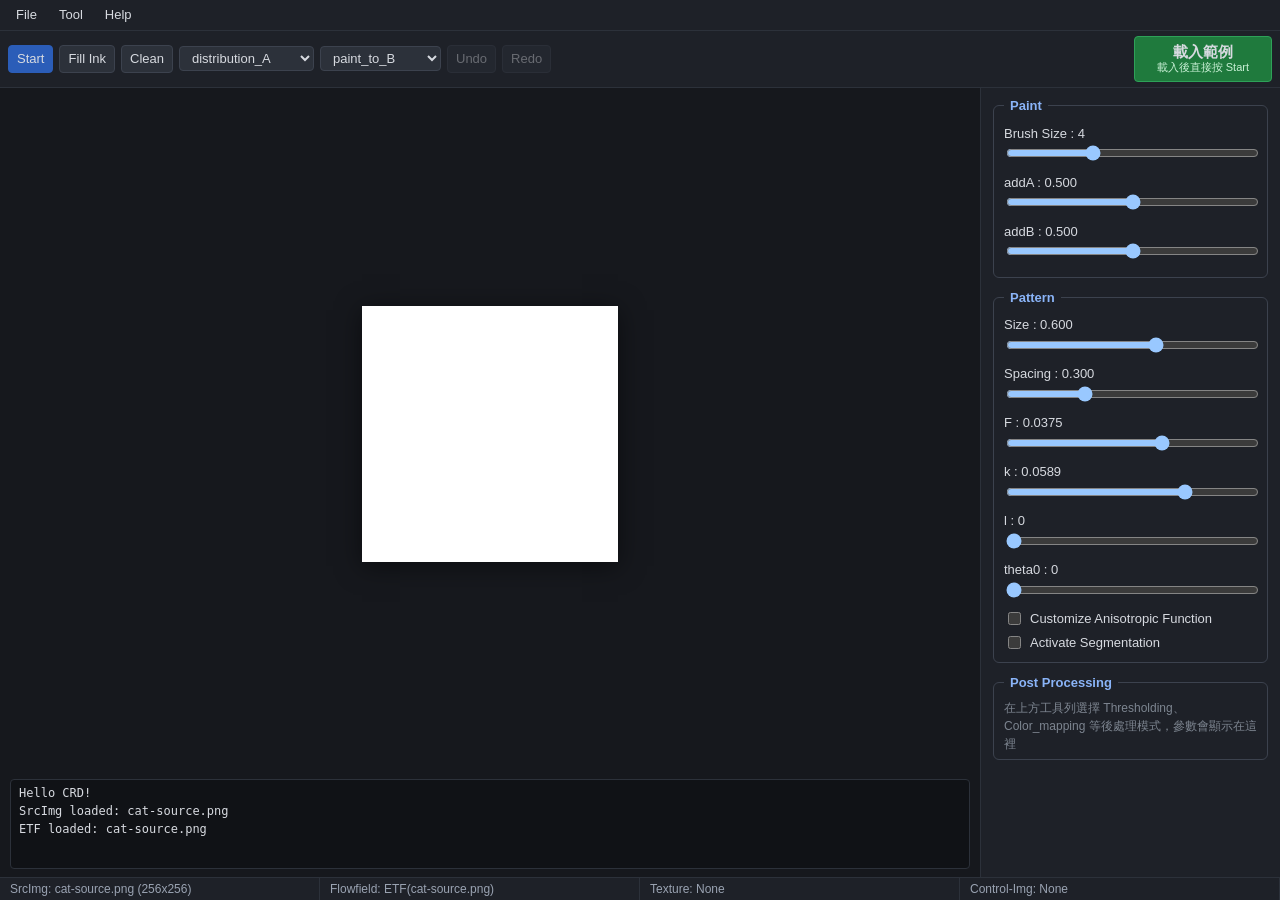
<file: webgl/index.html>
<!DOCTYPE html>
<html lang="zh-TW">
<head>
<meta charset="utf-8">
<title>Anisotropic Reaction Diffusion — WebGL</title>
<link rel="stylesheet" href="style.css">
</head>
<body>

<!-- ======================= Menu bar (== C++ wxMenuBar) ======================= -->
<div id="menubar">
  <div class="menu" id="menuFile"><button>File</button>
    <ul>
      <li data-act="openSrc">Open SrcImg</li>
      <li data-act="openVfb">Open Flow (.vfb)</li>
      <li data-act="openETF">Open ETF</li>
      <li data-act="openTex">Open Texture</li>
      <li data-act="openCtrl">Open Control Image</li>
      <li data-act="openSize">Open Size Image</li>
      <li class="sep"></li>
      <li data-act="save">Save Result</li>
    </ul>
  </div>
  <div class="menu" id="menuTool"><button>Tool</button>
    <ul>
      <li data-act="edge2AddA">Edge2AddA</li>
      <li data-act="edge2AddB">Edge2AddB</li>
      <li data-act="mask2AddA">Mask2AddA</li>
      <li data-act="mask2AddB">Mask2AddB</li>
      <li class="sep"></li>
      <li data-act="picker">Open Pattern Picker</li>
    </ul>
  </div>
  <div class="menu" id="menuHelp"><button>Help</button>
    <ul>
      <li data-act="about">About</li>
      <li data-act="log">Log</li>
    </ul>
  </div>
</div>

<!-- ======================= Toolbar (== C++ wxToolBar) ======================= -->
<div id="toolbar">
  <button id="btnStart" class="primary">Start</button>
  <button id="btnFill" disabled>Fill Ink</button>
  <button id="btnClean">Clean</button>
  <select id="processingBox">
    <option>distribution_A</option>
    <option>distribution_B</option>
    <option>LIC</option>
    <option>Motion_Illusion</option>
    <option>Texture</option>
    <option>dirTexture</option>
    <option>PolarTexture</option>
    <option>adaThresholding</option>
    <option>Thresholding</option>
    <option>Color_mapping</option>
  </select>
  <select id="controllingBox">
    <option>paint_to_B</option>
    <option>paint_black</option>
    <option>paint_white</option>
    <option>Gradient_Size</option>
    <option>Gradient_k</option>
  </select>
  <button id="btnUndo" disabled>Undo</button>
  <button id="btnRedo" disabled>Redo</button>
  <button id="btnAddDeg" class="hidden">+22.5 degree</button>
  <button id="btnSubDeg" class="hidden">-22.5 degree</button>
  <button id="btnExample">載入範例<small>載入後直接按 Start</small></button>
</div>

<!-- ======================= Main ======================= -->
<div id="main">
  <div id="leftside">
    <div id="view"><canvas id="c" width="256" height="256"></canvas></div>
    <div id="log"></div>
  </div>

  <div id="panel">
    <!-- ==== Paint (== C++ Paint wxStaticBox) ==== -->
    <fieldset>
      <legend>Paint</legend>
      <div class="ctl"><span class="lab" id="brushSize_t">Brush Size : 4</span>
        <input type="range" id="brushSize" min="1" max="10" step="1" value="4"></div>
      <div class="ctl"><span class="lab" id="addA_t">addA : 0.500</span>
        <input type="range" id="addA" min="0" max="1" step="0.001" value="0.5"></div>
      <div class="ctl"><span class="lab" id="addB_t">addB : 0.500</span>
        <input type="range" id="addB" min="0" max="1" step="0.001" value="0.5"></div>
    </fieldset>

    <!-- ==== Pattern (== C++ Pattern wxStaticBox) ==== -->
    <fieldset>
      <legend>Pattern</legend>
      <div class="ctl"><span class="lab" id="s_t">Size : 0.600</span>
        <input type="range" id="s" min="0" max="1" step="0.001" value="0.6"></div>
      <div class="ctl hidden" id="gradTypeS_wrap">
        <select id="gradTypeS"><option>Linear</option><option>Circular</option><option>Inverse Circular</option></select></div>
      <div class="ctl"><span class="lab" id="sd_t">Spacing : 0.300</span>
        <input type="range" id="sd" min="0" max="1" step="0.001" value="0.3"></div>
      <div class="ctl"><span class="lab" id="F_t">F : 0.0375</span>
        <input type="range" id="F" min="0" max="0.06" step="0.00006" value="0.0375"></div>
      <div class="ctl"><span class="lab" id="k_t">k : 0.0589</span>
        <input type="range" id="k" min="0.03" max="0.07" step="0.00004" value="0.0589"></div>
      <div class="ctl hidden" id="gradTypeK_wrap">
        <select id="gradTypeK"><option>Linear</option><option>Circular</option><option>Inverse Circular</option></select></div>
      <div class="ctl"><span class="lab" id="l_t">l : 0</span>
        <input type="range" id="l" min="0" max="6" step="1" value="0"></div>
      <div class="ctl"><span class="lab" id="theta0_t">theta0 : 0</span>
        <input type="range" id="theta0" min="0" max="360" step="1" value="0"></div>

      <label class="cb"><input type="checkbox" id="cafCb"> Customize Anisotropic Function</label>
      <div class="ctl hidden caf"><span class="lab" id="mindeg_t">min degree : 0</span>
        <input type="range" id="mindeg" min="0" max="360" step="1" value="0"></div>
      <div class="ctl hidden caf"><span class="lab" id="maxdeg_t">max degree : 0</span>
        <input type="range" id="maxdeg" min="0" max="360" step="1" value="0"></div>

      <label class="cb"><input type="checkbox" id="segCb"> Activate Segmentation</label>
      <div class="ctl hidden seg"><select id="segBox"></select></div>
      <label class="cb hidden seg"><input type="checkbox" id="dispRegionCb"> Display Region</label>
    </fieldset>

    <!-- ==== Post Processing (== C++ Post Processing wxStaticBox) ==== -->
    <fieldset>
      <legend>Post Processing</legend>
      <div id="ppHint" style="color:#7d8590; font-size:12px;">在上方工具列選擇 Thresholding、Color_mapping 等後處理模式，參數會顯示在這裡</div>
      <div class="ctl hidden cm"><span class="lab">Color mapping Mode:</span>
        <select id="cmMode"><option>Mode - 1</option><option>Mode - 2</option><option>Mode - 3</option><option>Mode - 4</option></select></div>
      <label class="cb hidden cm"><input type="checkbox" id="cmIsAda"> adaThreshloding</label>
      <div class="ctl hidden ab"><span class="lab" id="alpha_t">alpha : 0.200</span>
        <input type="range" id="alpha" min="0" max="1" step="0.001" value="0.2"></div>
      <div class="ctl hidden ab"><span class="lab" id="beta_t">beta : 0.500</span>
        <input type="range" id="beta" min="0" max="1" step="0.001" value="0.5"></div>
    </fieldset>
  </div>
</div>

<!-- ======================= Status bar (== C++ wxStatusBar ×4) ======================= -->
<div id="statusbar">
  <span id="stSrc">SrcImg: None</span>
  <span id="stFlow">Flowfield: None</span>
  <span id="stTex">Texture: None</span>
  <span id="stCtrl">Control-Img: None</span>
</div>

<!-- hidden file inputs -->
<input type="file" id="fileSrc"  accept="image/*" class="hidden">
<input type="file" id="fileVfb"  accept=".vfb"    class="hidden">
<input type="file" id="fileETF"  accept="image/*" class="hidden">
<input type="file" id="fileTex"  accept="image/*" class="hidden">
<input type="file" id="fileCtrl" accept="image/*" class="hidden">
<input type="file" id="fileSize" accept="image/*" class="hidden">

<!-- ======================= Pattern Picker (== C++ MyPatternPicker) ======================= -->
<div id="pickerOverlay">
  <div id="pickerBox">
    <div id="pickerImgWrap">
      <img id="pickerImg" alt="pattern chart (k × l)" draggable="false">
      <div id="pickerMark"></div>
    </div>
    <div id="pickerRight">
      <b>Preview</b>
      <canvas id="pickerCanvas" width="128" height="128"></canvas>
      <div id="pickerVals"></div>
      <div class="ctl"><span class="lab" id="pickerS_t">Size : 0.600</span>
        <input type="range" id="pickerS" min="0" max="1" step="0.001" value="0.6"></div>
      <button id="btnPickSelect" class="primary">SELECT!</button>
      <button id="btnPickClose">Close</button>
    </div>
  </div>
</div>

<script src="shaders.js"></script>
<script src="app.js"></script>
</body>
</html>
</file>
<file: webgl/style.css>
:root { color-scheme: dark; }
  * { box-sizing: border-box; }
  body {
    margin: 0; display: flex; flex-direction: column; height: 100vh;
    background: #16181d; color: #d7dae0;
    font: 13px/1.5 "Segoe UI", "Microsoft JhengHei", sans-serif;
    overflow: hidden;
  }
  /* ---- menu bar ---- */
  #menubar {
    display: flex; gap: 2px; padding: 2px 6px;
    background: #1e2128; border-bottom: 1px solid #2c313a; flex: none;
  }
  .menu { position: relative; }
  .menu > button {
    background: none; border: none; color: #d7dae0; padding: 3px 10px;
    font: inherit; cursor: pointer; border-radius: 4px;
  }
  .menu > button:hover, .menu.open > button { background: #2c313a; }
  .menu ul {
    display: none; position: absolute; left: 0; top: 100%; z-index: 20;
    margin: 0; padding: 4px; list-style: none; min-width: 190px;
    background: #23262e; border: 1px solid #3c424e; border-radius: 6px;
    box-shadow: 0 6px 24px rgba(0,0,0,.5);
  }
  .menu.open ul { display: block; }
  .menu li { padding: 4px 12px; cursor: pointer; border-radius: 4px; white-space: nowrap; }
  .menu li:hover { background: #2b5db8; }
  .menu li.sep { padding: 0; margin: 4px 0; border-top: 1px solid #3c424e; cursor: default; }
  /* ---- toolbar ---- */
  #toolbar {
    display: flex; gap: 6px; align-items: center; padding: 5px 8px; flex-wrap: wrap;
    background: #1e2128; border-bottom: 1px solid #2c313a; flex: none;
  }
  select, button {
    background: #2c313a; color: #d7dae0; border: 1px solid #3c424e;
    border-radius: 4px; padding: 3px 8px; font: inherit; cursor: pointer;
  }
  button:hover { background: #384050; }
  button.primary { background: #2b5db8; border-color: #2b5db8; }
  button:disabled { opacity: .4; cursor: default; }
  /* 載入範例：放大 + 發光 */
  #btnExample {
    margin-left: auto;
    display: flex; flex-direction: column; align-items: center; line-height: 1.25;
    padding: 6px 22px;
    font-size: 15px; font-weight: 700;
    background: #1f7a3d; border-color: #2ea158;
    animation: exampleGlow 1.8s ease-in-out infinite;
  }
  #btnExample:hover { background: #27994d; }
  #btnExample small {
    font-size: 11px; font-weight: 400; color: #c8f0d5;
  }
  @keyframes exampleGlow {
    0%, 100% { box-shadow: 0 0 4px  #2ea15866; }
    50%      { box-shadow: 0 0 16px #2ea158cc, 0 0 32px #2ea15855; }
  }
  /* ---- main area ---- */
  #main { flex: 1; display: flex; min-height: 0; }
  #leftside { flex: 1; display: flex; flex-direction: column; min-width: 0; }
  #view { flex: 1; display: flex; align-items: center; justify-content: center; padding: 10px; min-height: 0; }
  #c {
    max-width: 100%; max-height: 100%;
    background: #fff; cursor: crosshair; image-rendering: pixelated;
    box-shadow: 0 4px 24px rgba(0,0,0,.5);
  }
  #log {
    flex: none; height: 90px; overflow-y: auto; margin: 0 10px 8px;
    background: #101216; border: 1px solid #2c313a; border-radius: 4px;
    padding: 4px 8px; font: 12px/1.5 Consolas, monospace; white-space: pre-wrap;
  }
  #panel {
    width: 300px; flex: none; padding: 8px 12px; overflow-y: auto;
    background: #1e2128; border-left: 1px solid #2c313a;
  }
  fieldset { border: 1px solid #3c424e; border-radius: 6px; margin: 0 0 10px; padding: 6px 10px; }
  legend { padding: 0 6px; color: #8ab4f8; font-weight: 600; }
  .ctl { margin: 2px 0 6px; }
  .ctl .lab { display: block; }
  .ctl input[type=range] { width: 100%; }
  .ctl select { width: 100%; }
  label.cb { display: flex; gap: 6px; align-items: center; margin: 4px 0; }
  /* ---- status bar ---- */
  #statusbar {
    flex: none; display: flex; border-top: 1px solid #2c313a; background: #1e2128;
    font-size: 12px; color: #9aa3b2;
  }
  #statusbar span { flex: 1; padding: 2px 10px; border-right: 1px solid #2c313a; overflow: hidden; text-overflow: ellipsis; white-space: nowrap; }
  .hidden { display: none !important; }
  /* ---- pattern picker modal ---- */
  #pickerOverlay {
    position: fixed; inset: 0; display: none;
    align-items: center; justify-content: center;
    background: rgba(0,0,0,.6); z-index: 30;
  }
  #pickerOverlay.open { display: flex; }
  #pickerBox {
    display: flex; gap: 14px; padding: 16px;
    background: #1e2128; border: 1px solid #3c424e; border-radius: 8px;
    box-shadow: 0 8px 40px rgba(0,0,0,.6);
  }
  #pickerImgWrap { position: relative; cursor: crosshair; font-size: 0; align-self: flex-start; }
  #pickerImgWrap img { width: 500px; height: 500px; user-select: none; -webkit-user-drag: none; }
  #pickerMark {
    position: absolute; width: 14px; height: 14px; pointer-events: none;
    border: 2px solid #ff3b30; border-radius: 50%;
    transform: translate(-50%,-50%); left: -20px; top: -20px;
  }
  #pickerRight { width: 200px; display: flex; flex-direction: column; gap: 8px; font-size: 13px; }
  #pickerRight canvas { width: 200px; height: 200px; background: #fff; }
  #pickerVals { font-variant-numeric: tabular-nums; color: #aab2bf; white-space: pre-line; }
</file>
